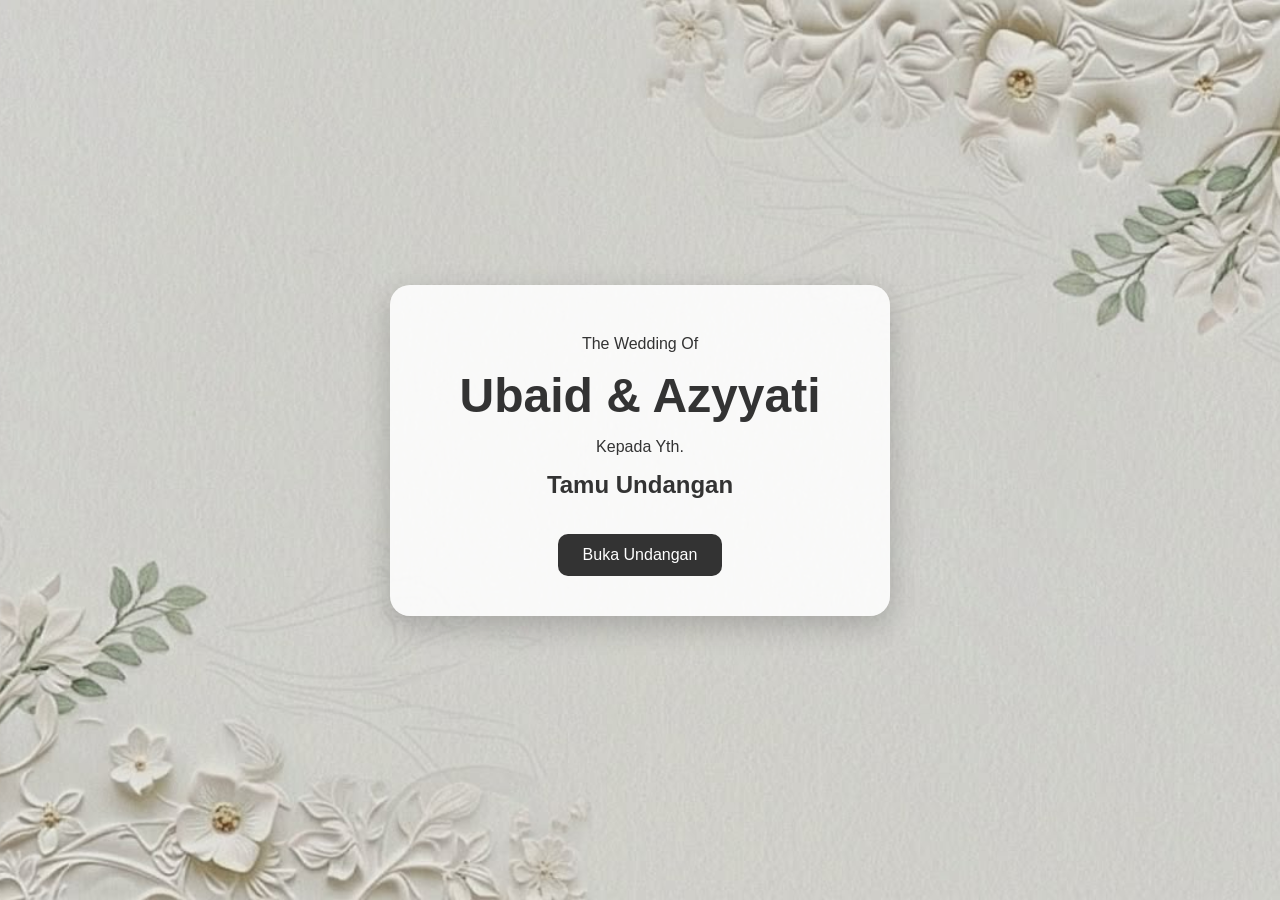
<file: index.html>
<!DOCTYPE html>
<html lang="id">
<head>
    <meta charset="UTF-8">
    <meta name="viewport" content="width=device-width, initial-scale=1.0">
    <title>Undangan Pernikahan</title>

    <link rel="stylesheet" href="style.css">
</head>
<body>

    <!-- =========================
         COVER
    ========================== -->

    <section class="cover">

        <div class="overlay">

            <p>The Wedding Of</p>

            <h1>Ubaid & Azyyati</h1>

            <p>Kepada Yth.</p>

            <h2 id="guestName">Tamu Undangan</h2>

            <button id="openBtn">
                Buka Undangan
            </button>

        </div>

    </section>

    <!-- =========================
         CONTENT
    ========================== -->

    <main id="content">

        <!-- PEMBUKA -->
        <section class="section" id="home">

            <h1>Ubaid & Azyyati</h1>

            <p>
                Dengan memohon rahmat dan ridho Allah SWT,
                kami bermaksud mengundang Anda untuk menghadiri
                acara pernikahan kami.
            </p>

        </section>

        <!-- MEMPELAI PRIA -->
        <section class="section" id="groom">

            <img src="images/groom.jpg" class="profile" alt="groom">

            <h2>Ubaid</h2>

            <p>
                Putra dari Bapak Agus dan Ibu 
            </p>

        </section>

        <!-- PEMISAH -->
        <section class="section">

            <h1>&</h1>

        </section>

        <!-- MEMPELAI WANITA -->
        <section class="section" id="bride">

            <img src="images/bride.jpg" class="profile" alt="bride">

            <h2>Azyyati Uswatun Hasanah</h2>

            <p>
                Putri dari Bapak Agus Wahono dan Ibu Mu'minat
            </p>

        </section>

        <!-- COUNTDOWN -->
        <section class="section" id="event">

            <h2>Menuju Hari Bahagia</h2>

            <div id="countdown">Loading...</div>

        </section>

        <!-- ACARA -->
        <section class="section">

            <h2>Akad Nikah</h2>

            <p>Minggu, 20 Desember 2026</p>
            <p>Pukul 08.00 WIB</p>

            <br>

            <h2>Resepsi</h2>

            <p>Minggu, 20 Desember 2026</p>
            <p>Pukul 11.00 WIB - Selesai</p>

        </section>

        <!-- LOKASI -->
        <section class="section" id="lokasi">

            <h2>Lokasi Acara</h2>

            <p>Tana Grogot, Kalimantan Timur</p>

            <br>

            <iframe
                src="https://www.google.com/maps/embed?pb=!1m17!1m12!1m3!1d498.4609247572198!2d116.1977668606676!3d-1.87268273710168!2m3!1f0!2f0!3f0!3m2!1i1024!2i768!4f13.1!3m2!1m1!2s!5e0!3m2!1sid!2sid!4v1781456886779!5m2!1sid!2sid" width="600" height="450" style="border:0;" allowfullscreen="" loading="lazy" referrerpolicy="no-referrer-when-downgrade"
                height="350"
                style="border:0;border-radius:15px;"
                loading="lazy">
            </iframe>

        </section>

    </main>

    <!-- =========================
         NAVBAR BOTTOM
    ========================== -->

    <nav class="bottom-nav" id="bottomNav">

        <a href="#home">🏠</a>
        <a href="#groom">🤵</a>
        <a href="#bride">👰</a>
        <a href="#event">📅</a>
        <a href="#lokasi">📍</a>

    </nav>

    <!-- =========================
         AUDIO
    ========================== -->

    <audio id="music" loop>
        <source src="music/wedding.mp3" type="audio/mpeg">
    </audio>

    <!-- SCRIPT -->
    <script src="script.js"></script>

</body>
</html>
</file>
<file: style.css>
*{
    margin:0;
    padding:0;
    box-sizing:border-box;
}

html{
    scroll-behavior:smooth;
}

body{
    font-family:Arial, sans-serif;
    text-align:center;
    color:#333;

    background-image:url("images/content-desktop.jpg");
    background-size:cover;
    background-position:center;
    background-attachment:fixed;
}

/* =========================
   COVER
========================= */

.cover{
    height:100vh;

    background-image:url("images/cover-desktop.jpg");
    background-size:cover;
    background-position:center;
    background-repeat:no-repeat;

    display:flex;
    justify-content:center;
    align-items:center;

    transition:all 0.8s ease;
}

.cover.hide{
    opacity:0;
    transform:scale(1.1);
    pointer-events:none;
}

.overlay{

    background:rgba(255,255,255,0.88);

    padding:40px;

    border-radius:20px;

    width:90%;
    max-width:500px;

    box-shadow:0 10px 30px rgba(0,0,0,0.2);
}

.cover h1{
    margin:15px 0;
    font-size:3rem;
}

.cover h2{
    margin:15px 0;
}

.cover p{
    margin-top:10px;
}

/* =========================
   BUTTON
========================= */

button{

    margin-top:20px;

    padding:12px 25px;

    border:none;

    border-radius:10px;

    cursor:pointer;

    font-size:16px;

    background:#333;
    color:white;

    transition:0.3s;
}

button:hover{
    transform:scale(1.05);
}

/* =========================
   CONTENT
========================= */

#content{
    display:none;
    padding-bottom:120px;
}

/* =========================
   SECTION CARD
========================= */

.section{

    max-width:900px;

    margin:40px auto;

    padding:50px 30px;

    background:rgba(255,255,255,0.9);

    border-radius:20px;

    box-shadow:0 10px 25px rgba(0,0,0,0.1);

    /* ANIMASI DEFAULT */
    opacity:0;
    transform:translateY(40px);
    transition:all 0.8s ease;
}

/* saat muncul */
.section.show{
    opacity:1;
    transform:translateY(0);
}

/* TEXT ANIMATION */
.section h1,
.section h2,
.section p{
    opacity:0;
    transform:translateY(20px);
    transition:all 0.6s ease;
}

.section.show h1,
.section.show h2,
.section.show p{
    opacity:1;
    transform:translateY(0);
}

/* =========================
   PROFILE IMAGE
========================= */

.profile{

    width:220px;
    height:220px;

    border-radius:50%;

    object-fit:cover;

    margin-bottom:20px;

    border:5px solid white;

    box-shadow:0 10px 20px rgba(0,0,0,0.15);

    opacity:0;
    transform:scale(0.8);
    transition:all 0.8s ease;
}

.section.show .profile{
    opacity:1;
    transform:scale(1);
}

/* =========================
   COUNTDOWN
========================= */

#countdown{

    margin-top:20px;

    font-size:30px;

    font-weight:bold;
}

/* =========================
   MAPS
========================= */

iframe{

    width:100%;

    border:none;

    border-radius:15px;

    margin-top:15px;
}

/* =========================
   NAVBAR BOTTOM
========================= */

.bottom-nav{

    position:fixed;

    bottom:20px;

    left:50%;

    transform:translateX(-50%);

    display:none;

    gap:25px;

    background:white;

    padding:15px 25px;

    border-radius:50px;

    box-shadow:0 10px 25px rgba(0,0,0,0.15);

    z-index:999;

    animation:navIn 0.6s ease;
}

.bottom-nav a{

    text-decoration:none;

    font-size:24px;

    transition:0.3s;

    color:#333;
}

.bottom-nav a:hover{
    transform:scale(1.2);
}

/* animasi navbar muncul */
@keyframes navIn{

    from{
        opacity:0;
        transform:translateX(-50%) translateY(20px);
    }

    to{
        opacity:1;
        transform:translateX(-50%) translateY(0);
    }
}

/* =========================
   MOBILE RESPONSIVE
========================= */

@media (max-width:768px){

    body{
        background-image:url("images/content-mobile.jpg");
    }

    .cover{
        background-image:url("images/cover-mobile.jpg");
    }

    .cover h1{
        font-size:2rem;
    }

    .overlay{
        padding:25px;
    }

    .profile{
        width:170px;
        height:170px;
    }

    #countdown{
        font-size:20px;
    }

    .section{
        width:92%;
        padding:35px 20px;
        margin:20px auto;
    }

    .bottom-nav{
        gap:15px;
        padding:12px 18px;
    }

    .bottom-nav a{
        font-size:20px;
    }
}
</file>
